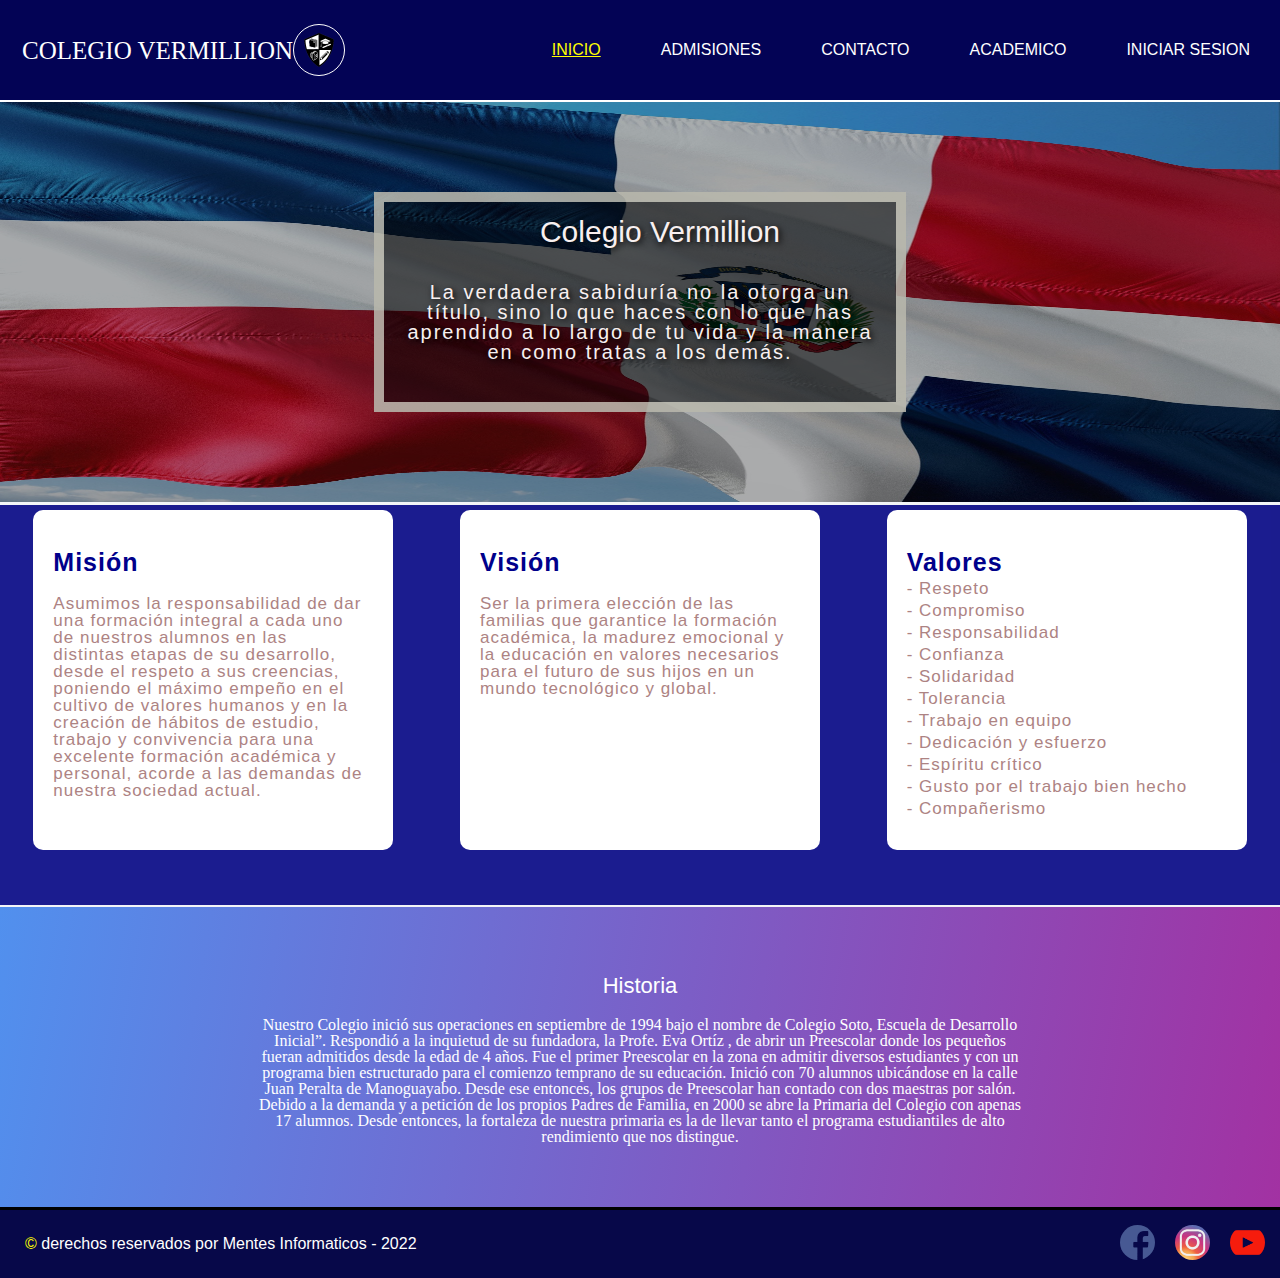
<file: index.html>
<!DOCTYPE html>
<html lang="es">
<head>
    <meta charset="UTF-8">
    <meta http-equiv="X-UA-Compatible" content="IE=edge">
    <meta name="viewport" content="width=device-width, initial-scale=1.0">
    <link rel="icon" href="imagenes/logos/logo.png">
    <title>Colegio Vermillion/Inicio</title>
    <link rel="stylesheet" href="css/paginal_principal.css">
</head>
<body>
    <div class="flex-container">
        <header class="header-index">
            <div class="menu-imagen">
             <a href="index.html" class="logo-imagen">
                <h1>Colegio Vermillion</h1>
                <img src="imagenes/logos/logo.png" alt="">
            </a>

            <nav class="nav">
                <ul class="Lista-padre-de-navegacion">
                    <li class="listas-de-navegacion menu-inicio2"><a href="#">INICIO</a></li>
                    <li class="listas-de-navegacion"><a href="admisiones.html">ADMISIONES</a></li>
                    <li class="listas-de-navegacion"><a href="contacto.html">CONTACTO</a></li>
                    <li class="listas-de-navegacion"><a href="academico.html">ACADEMICO</a></li>
                    <li class="listas-de-navegacion"><a href="iniciarSesion.php">INICIAR <span>SESION</span></a></li>
                </ul>
            </nav>
            </div>
        </header>
        <main class="main-cuerpo-pagina1">
            <section class="section-parrafo-principal-pagina1">
                <img src="imagenes/imagenbandera.jpg" alt="" class="img-fondo">
                  <div class="titulo-parrafo-index">
                    <div class="titulo-parrafo-index-fondo">
                    <h2>Colegio Vermillion</h2>
                    <p  class="parrafos-principal-pagina1" >La verdadera sabiduría no la otorga un título, sino lo que haces con lo que has aprendido a lo largo de tu vida y la manera en como tratas a los demás.</p>
                    </div>
                </div>
            </section>
            <section class="informacion-de-la-pagina-pagina1">

                 <article class="articulo-padre-tres">
                    <h2>Misión</h2>

                    <p>Asumimos la responsabilidad de dar una formación integral a cada uno de nuestros alumnos en las distintas etapas de su desarrollo, desde el respeto a sus creencias, poniendo el máximo empeño en el cultivo de valores humanos y en la creación de hábitos de estudio, trabajo y convivencia para una excelente formación académica y personal, acorde a las demandas de nuestra sociedad actual.</p>
                 </article>
                 <article class="articulo-padre-tres">
                    <h2>Visión</h2>
                    <p>Ser la primera elección de las familias que garantice la formación académica, la madurez emocional y la educación en valores necesarios para el futuro de sus hijos en un mundo tecnológico y global.</p>
                 </article>
                 <article class="articulo-padre-tres">
                    <h2>Valores</h2>
                    <ul>
                         <li>- Respeto</li>
                         <li>- Compromiso</li>
                         <li>- Responsabilidad</li>
                         <li>- Confianza</li>
                         <li>- Solidaridad</li>
                         <li>- Tolerancia</li>
                         <li>- Trabajo en equipo</li>
                         <li>- Dedicación y esfuerzo</li>
                         <li>- Espíritu crítico</li>
                         <li>- Gusto por el trabajo bien hecho</li>
                         <li>- Compañerismo</li>
                    </ul>
                 </article>
            </section>
          <section class="section-parrafo-secundario-pagina1">
           <div class="division">
                <h2>Historia</h2>
                  <p  class="parrafos-secundario-pagina1" >Nuestro Colegio inició sus operaciones en septiembre de 1994 bajo el nombre de Colegio Soto, Escuela de Desarrollo Inicial”.  Respondió a la inquietud de su fundadora, la Profe. Eva Ortíz , de abrir un Preescolar donde los pequeños fueran admitidos desde la edad de 4 años.
                  Fue el primer Preescolar en la zona en admitir diversos estudiantes y con un programa bien estructurado para el comienzo temprano de su educación.  Inició con 70 alumnos ubicándose en la calle Juan Peralta de Manoguayabo. Desde ese entonces, los grupos de Preescolar han contado con dos maestras por salón.
                  Debido a la demanda y a petición de los propios Padres de Familia, en 2000 se abre la Primaria del Colegio con apenas 17 alumnos.  Desde entonces, la fortaleza de nuestra primaria es la de llevar tanto el programa estudiantiles de alto rendimiento que nos distingue.
                  </p>
           </div>

                </section>
        </main>
        <footer>
            <h6> <span>&copy;</span> derechos reservados por Mentes Informaticos - 2022 </h6>
            <div class="redes-sociales">
                <ul class="lista-redes-sociales">
                    <li class="redes-sociales"><a href="https://es-la.facebook.com/LiceoAnagloria2019" target="onclik"><img
                                src="imagenes/logos/facebook.png" alt=""></a></li>
                    <li class="redes-sociales"><a href="https://www.instagram.com/p/CKUo_lTr2wL/?hl=es-la" target="onclik"><img
                                src="imagenes/igicono2.jpg" alt=""></a></li>
                    <li class="redes-sociales"><a href="https://www.youtube.com/channel/UCg0LEBG8By4l9gUGlxWUu7A"
                            target="onclik"><img src="imagenes/logos/youtube.png" alt=""></a></li>
                </ul>
            </div>
        </footer>
    </div>
</body>
</html>
</file>
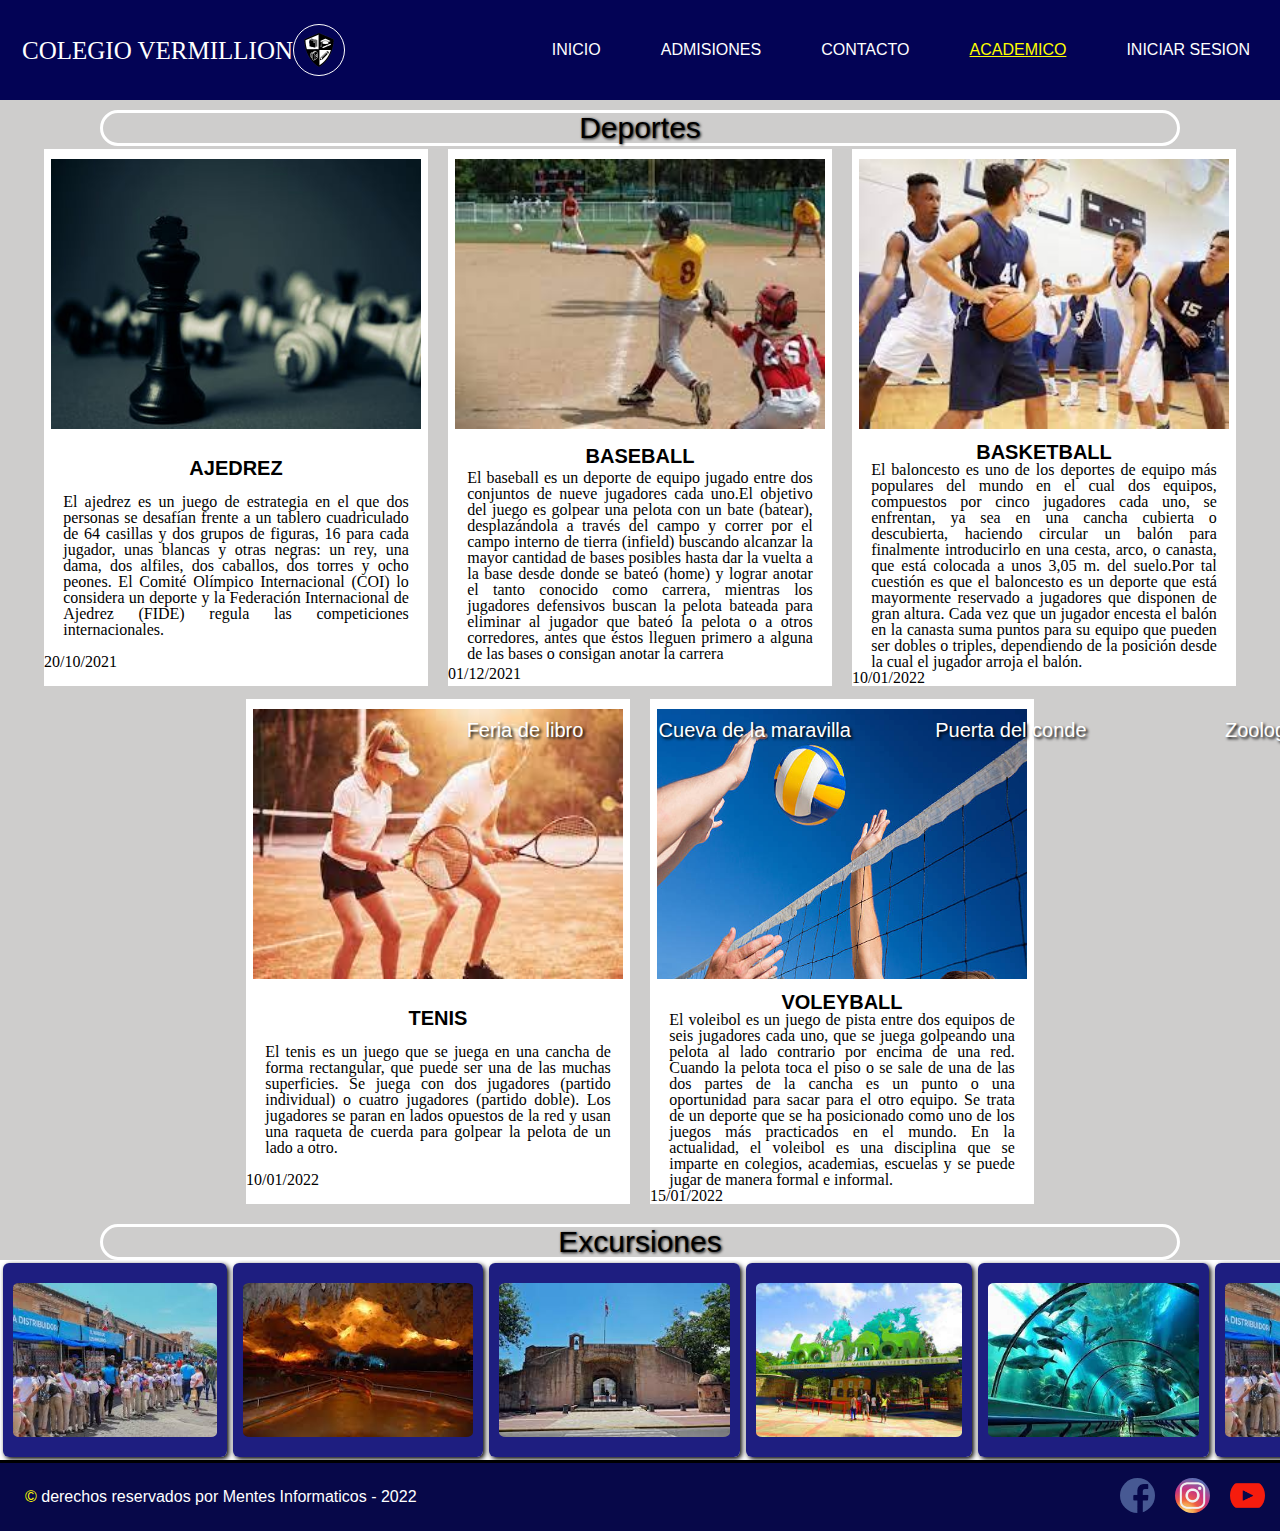
<file: academico.html>
<!DOCTYPE html>
<html lang="en">
<head>
    <meta charset="UTF-8">
    <meta http-equiv="X-UA-Compatible" content="IE=edge">
    <meta name="viewport" content="width=device-width, initial-scale=1.0">
    <link rel="icon" href="imagenes/logos/logo.png">
    <title>Colegio Vermillion/Academico</title>
    <link rel="stylesheet" href="css/paginal_principal.css">
</head>
<body>
    <div class="flex-container">
        <header class="header-eventos">
            <div class="menu-imagen">

                <a href="index.html" class="logo-imagen">
                    <h1>Colegio Vermillion</h1>
                    <img src="imagenes/logos/logo.png" alt="">
                </a>
            <nav class="nav">
                <ul class="Lista-padre-de-navegacion">
                    <li class="listas-de-navegacion"><a href="index.html">INICIO</a></li>
                    <li class="listas-de-navegacion"><a href="admisiones.html">ADMISIONES</a></li>
                    <li class="listas-de-navegacion"><a href="contacto.html">CONTACTO</a></li>
                    <li class="listas-de-navegacion menu-evento"><a href="#">ACADEMICO</a></li>
                    <li class="listas-de-navegacion"><a href="iniciarSesion.php">INICIAR <span>SESION</span></a></li>

                </ul>
            </nav>
            </div>

        </header>
        <main class="main-academico">
            <section class="section-academico">
                <h2 class="titulo-academico"> <span> Deportes</span></h2>
                <ul>
                    <li><a href="#" target="_black"><img src="imagenes/ajedrez1.jpeg" width="370"></a>
                            <h3>ajedrez</h3>
                            <p class="parrafo">El ajedrez es un juego de estrategia en el que dos personas se desafían frente a un tablero cuadriculado de 64 casillas y dos grupos de figuras, 16 para cada jugador, unas blancas y otras negras: un rey, una dama, dos alfiles, dos caballos, dos torres y ocho peones. El Comité Olímpico Internacional (COI) lo considera un deporte y la Federación Internacional de Ajedrez (FIDE) regula las competiciones internacionales.</p>
                            <time class=" parrafo">20/10/2021</time>
                    </li>


                    <li><a href="#" target="_black"><img src="imagenes/baseball2.jpg" width="370"></a>
                            <h3>baseball</h3>
                            <p class="parrafo">El baseball es un deporte de equipo jugado entre dos conjuntos de nueve jugadores cada uno.El objetivo del juego es golpear una pelota con un bate (batear), desplazándola a través del campo y correr por el campo interno de tierra (infield) buscando alcanzar la mayor cantidad de bases posibles hasta dar la vuelta a la base desde donde se bateó (home) y lograr anotar el tanto conocido como carrera, mientras los jugadores defensivos buscan la pelota bateada para eliminar al jugador que bateó la pelota o a otros corredores, antes que éstos lleguen primero a alguna de las bases o consigan anotar la carrera</p>
                            <time class="parravo">01/12/2021</time>
                    </li>

                    <li><a href="#" target="_black"><img src="imagenes/baske1.jpg" width="370"></a>
                                <h3>basketball</h3>
                                <p class="parrafo">El baloncesto es uno de los deportes de equipo más populares del mundo en el cual dos equipos, compuestos por cinco jugadores cada uno, se enfrentan, ya sea en una cancha cubierta o descubierta, haciendo circular un balón para finalmente introducirlo en una cesta, arco, o canasta, que está colocada a unos 3,05 m. del suelo.Por tal cuestión es que el baloncesto es un deporte que está mayormente reservado a jugadores que disponen de gran altura. Cada vez que un jugador encesta el balón en la canasta suma puntos para su equipo que pueden ser dobles o triples, dependiendo de la posición desde la cual el jugador arroja el balón.</p>
                                <time class="parravo">10/01/2022</time>
                    </li>

                    <li><a href="#" target="_black"><img src="imagenes/tenis2.jpg"width="370"></a>

                            <h3>tenis</h3>
                            <p class="parrafo">El tenis es un juego que se juega en una cancha de forma rectangular, que puede ser una de las muchas superficies. Se juega con dos jugadores (partido individual) o cuatro jugadores (partido doble). Los jugadores se paran en lados opuestos de la red y usan una raqueta de cuerda para golpear la pelota de un lado a otro.</p>
                            <time class="parravo">10/01/2022</time>
                    </li>

                    <li><a href="#" target="_black"><img src="imagenes/voley.jpg" width="370"></a>
                            <h3>voleyball</h3>
                            <p class="parrafo">El voleibol es un juego de pista entre dos equipos de seis jugadores cada uno, que se juega golpeando una pelota al lado contrario por encima de una red. Cuando la pelota toca el piso o se sale de una de las dos partes de la cancha es un punto o una oportunidad para sacar para el otro equipo. Se trata de un deporte que se ha posicionado como uno de los juegos más practicados en el mundo. En la actualidad, el voleibol es una disciplina que se imparte en colegios, academias, escuelas y se puede jugar de manera formal e informal.</p>
                            <time class="parravo">15/01/2022</time>
                    </li>

                </ul>
                <h2 class="titulo-academico">Excursiones</h2>
            </section>
            <aside class="aside-academico">
                <div class="slider-aside">
                        <figure class="links-aside-academico">
                          <img src="imagenes/feria.jpg">
                          <figcaption>Feria de libro</figcaption>
                        </figure>

                        <figure class="links-aside-academico">
                          <img src="imagenes/cueva de la maravilla.jpg">
                          <figcaption>Cueva de la maravilla</figcaption>
                        </figure>

                        <figure class="links-aside-academico">
                          <img src="imagenes/puertadelconde.jpg">
                          <figcaption>Puerta del conde</figcaption>
                        </figure>

                        <figure class="links-aside-academico">
                          <img src="imagenes/zologico.jpg">
                          <figcaption>Zoologico</figcaption>
                        </figure>

                        <figure class="links-aside-academico">
                          <img src="imagenes/acuario.jpg">
                          <figcaption>Acuario</figcaption>
                        </figure>

                    <figure class="links-aside-academico">
                      <img src="imagenes/feria.jpg">
                      <figcaption>Feria del libro</figcaption>
                    </figure>

                    <figure class="links-aside-academico">
                      <img src="imagenes/cueva de la maravilla.jpg">
                      <figcaption>Cueva de la maravilla</figcaption>
                    </figure>

                    <figure class="links-aside-academico">
                      <img src="imagenes/puertadelconde.jpg">
                      <figcaption>Puerta del conde</figcaption>
                    </figure>

                    <figure class="links-aside-academico">
                      <img src="imagenes/zologico.jpg">
                      <figcaption>Zoologico</figcaption>
                    </figure>

                    <figure class="links-aside-academico">
                      <img src="imagenes/acuario.jpg">
                      <figcaption>Acuario</figcaption>
                    </figure>
                </div>
            </aside>
        </mine>
        <footer>
            <h6> <span>&copy;</span> derechos reservados por Mentes Informaticos - 2022 </h6>
            <div class="redes-sociales">
                <ul class="lista-redes-sociales">
                    <li class="redes-sociales"><a href="https://es-la.facebook.com/LiceoAnagloria2019" target="onclik"><img
                                src="imagenes/logos/facebook.png" alt=""></a></li>
                    <li class="redes-sociales"><a href="https://www.instagram.com/p/CKUo_lTr2wL/?hl=es-la" target="onclik"><img
                                src="imagenes/igicono2.jpg" alt=""></a></li>
                    <li class="redes-sociales"><a href="https://www.youtube.com/channel/UCg0LEBG8By4l9gUGlxWUu7A"
                            target="onclik"><img src="imagenes/logos/youtube.png" alt=""></a></li>
                </ul>
            </div>
        </footer>


    </div>
</body>
</html>
</file>
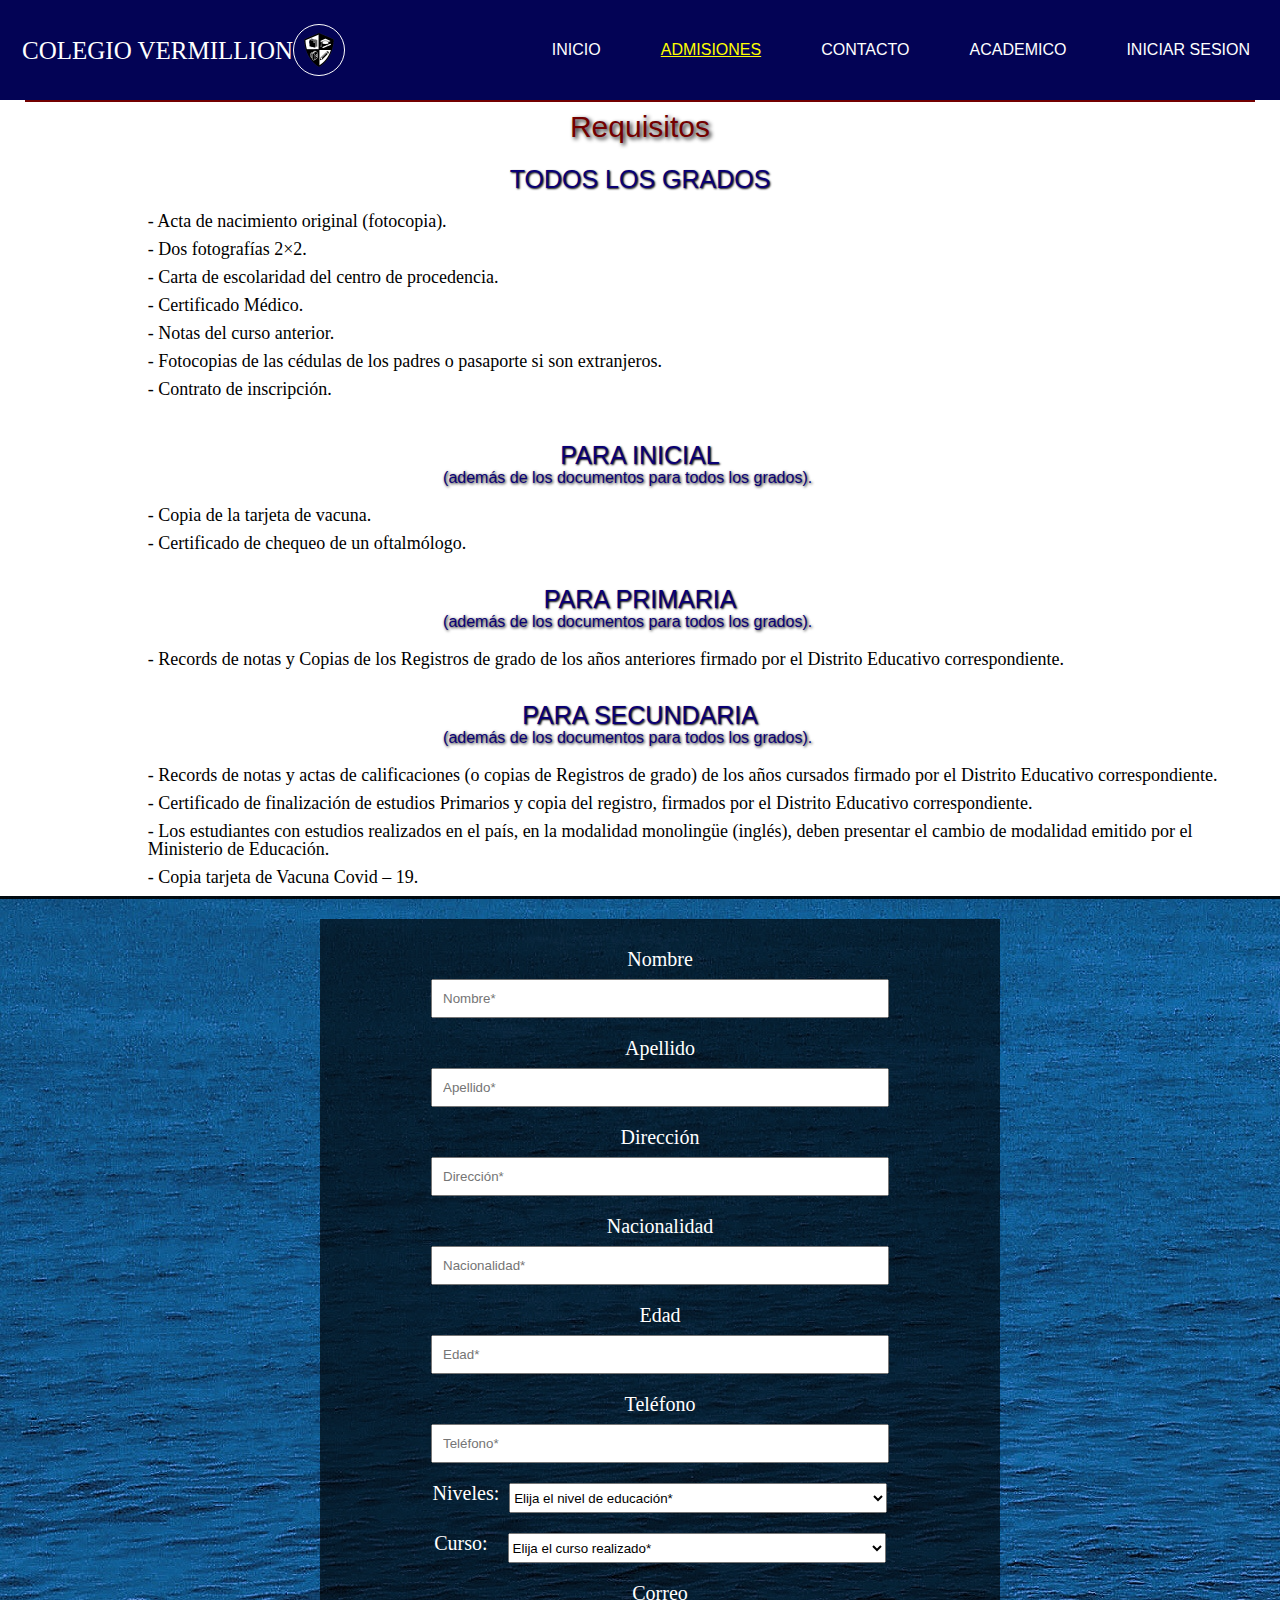
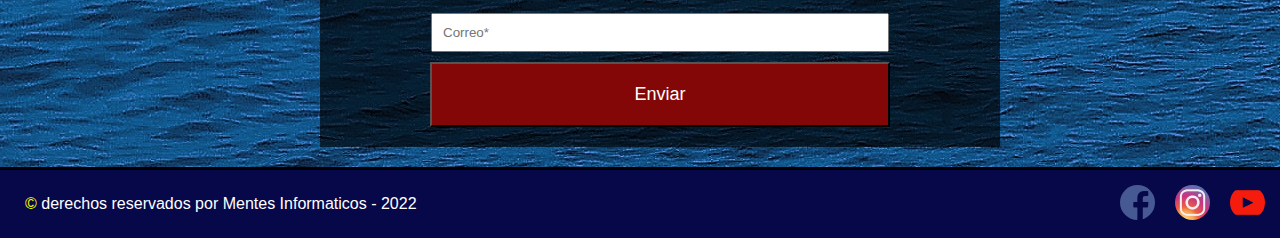
<file: admisiones.html>
<!DOCTYPE html>
<html lang="en">

<head>
    <meta charset="UTF-8">
    <meta http-equiv="X-UA-Compatible" content="IE=edge">
    <meta name="viewport" content="width=device-width, initial-scale=1.0">
    <link rel="icon" href="imagenes/logos/logo.png">
    <title>Admisiones</title>
    <link rel="stylesheet" href="css/paginal_principal.css">
</head>

<body>
    <div class="flex-container">
        <header class="header-nosotros">
            <div class="menu-imagen">

                <a href="index.html" class="logo-imagen">
                    <h1>Colegio Vermillion</h1>
                    <img src="imagenes/logos/logo.png" alt="">
                </a>
                <nav class="nav">
                    <ul class="Lista-padre-de-navegacion">
                        <li class="listas-de-navegacion "><a href="index.html">INICIO</a></li>
                        <li class="listas-de-navegacion menu-nosotros"><a href="#">ADMISIONES</a></li>
                        <li class="listas-de-navegacion"><a href="contacto.html">CONTACTO</a></li>
                        <li class="listas-de-navegacion"><a href="academico.html">ACADEMICO</a></li>
                        <li class="listas-de-navegacion"><a href="iniciarSesion.php">INICIAR <span>SESION</span></a>
                        </li>

                    </ul>
                </nav>
            </div>
        </header>
        <main class="main-admisiones">
            <div class="div-requisitos">
                <h2>Requisitos</h2>
                <h4 class="titulo-requisitos">TODOS LOS GRADOS</h4>
                <ul class="texto-requisitos">
                  <li>- Acta de nacimiento original (fotocopia).</li>
                  <li>- Dos fotografías 2×2.</li>
                  <li>- Carta de escolaridad del centro de procedencia.</li>
                  <li>- Certificado Médico.</li>
                  <li>- Notas del curso anterior.</li>
                  <li>- Fotocopias de las cédulas de los padres o pasaporte si son extranjeros.</li>
                  <li>- Contrato de inscripción.<li>
                </ul>

                <h4 class="titulo-requisitos">PARA INICIAL</h4><span class="mini-titulo-requisitos">(además de los documentos para todos los grados).</span>
                <ul class="texto-requisitos">
                  <li>- Copia de la tarjeta de vacuna.</li>
                  <li>- Certificado de chequeo de un oftalmólogo.</li>
                </ul>

                <h4 class="titulo-requisitos">PARA PRIMARIA</h4><span class="mini-titulo-requisitos">(además de los documentos para todos los grados).</span>
                <ul class="texto-requisitos">
                  <li>- Records de notas y Copias de los Registros de grado de los años anteriores firmado por el Distrito Educativo correspondiente.</li>
                </ul>

                <h4 class="titulo-requisitos">PARA SECUNDARIA</h4><span class="mini-titulo-requisitos">(además de los documentos para todos los grados).</span>
                <ul class="texto-requisitos">
                  <li>- Records de notas y actas de calificaciones (o copias de Registros de grado) de los años cursados firmado por el Distrito Educativo correspondiente.</li>
                  <li>- Certificado de finalización de estudios Primarios y copia del registro, firmados por el Distrito Educativo correspondiente.</li>
                  <li>- Los estudiantes con estudios realizados en el país, en la modalidad monolingüe (inglés), deben presentar el cambio de modalidad emitido por el Ministerio de Educación.</li>
                  <li>- Copia tarjeta de Vacuna Covid – 19.</li>
                </ul>
            </div>

            <div class="color-formulario">
                <section class="section-formulario-admisiones">
                    <form action="" class="formulario-admisiones">

                        <div class="formulario-admision-div">
                            <label for="nom">Nombre</label>
                            <input type="text" id="nom" placeholder="Nombre*">
                        </div>
                        <div class="formulario-admision-div">
                            <label for="ape">Apellido</label>
                            <input type="text" id="ape" placeholder="Apellido*">
                        </div>
                        <div class="formulario-admision-div">
                            <label for="dir">Dirección</label>
                            <input type="text" id="dir" placeholder="Dirección*">
                        </div>
                        <div class="formulario-admision-div">
                            <label for="nacionalidad">Nacionalidad</label>
                            <input type="text" id="nacionalidad" placeholder="Nacionalidad*">
                        </div>
                        <div class="formulario-admision-div">
                            <label for="edad">Edad</label>
                            <input type="text" id="edad" placeholder="Edad*">
                        </div>
                        <div class="formulario-admision-div">
                            <label for="tel" class="texto-admisiones">Teléfono</label>
                            <input type="text" id="tel" placeholder="Teléfono*">

                        </div>

                        <div class="formulario-admision-div selecion">
                            <label for="niveles">Niveles: </label>
                            <select class="select" name="" id="niveles">
                                <option value="" selected> Elija el nivel de educación*</option>
                                <option value="ei">Educación Inicial</option>
                                <option value="ep">Educación Primaria</option>
                                <option value="es">Educación Secundaria</option>
                            </select>
                        </div>
                        <div class="formulario-admision-div selecion curso">
                            <label for="curso"> Curso: </label>
                            <select class="select" name="" id="curso">
                                <option value="" selected> Elija el curso realizado*</option>
                                <option value="1ro">1ro</option>
                                <option value="2do">2do</option>
                                <option value="3ro">3ro</option>
                                <option value="4to">4to</option>
                                <option value="5to">5to</option>
                                <option value="6to">6to</option>
                            </select>
                        </div>
                        <div class="formulario-admision-div ">
                            <label for="correo" class="texto-admisiones">Correo</label>
                            <input type="email" id="correo" placeholder="Correo*" class="filas-admisiones">
                        </div>
                        <div class="enviar-admisiones">
                            <button type="button" name="enviar" id="enviar">Enviar</button>

                        </div>

                    </form>
                </section>
            </div>

        </main>
        <footer>
            <h6> <span>&copy;</span> derechos reservados por Mentes Informaticos - 2022 </h6>
            <div class="redes-sociales">
                <ul class="lista-redes-sociales">
                    <li class="redes-sociales"><a href="https://es-la.facebook.com/LiceoAnagloria2019"
                            target="onclik"><img src="imagenes/logos/facebook.png" alt=""></a></li>
                    <li class="redes-sociales"><a href="https://www.instagram.com/p/CKUo_lTr2wL/?hl=es-la"
                            target="onclik"><img src="imagenes/igicono2.jpg" alt=""></a></li>
                    <li class="redes-sociales"><a href="https://www.youtube.com/channel/UCg0LEBG8By4l9gUGlxWUu7A"
                            target="onclik"><img src="imagenes/logos/youtube.png" alt=""></a></li>
                </ul>
            </div>
        </footer>

    </div>
</body>

</html>
</file>
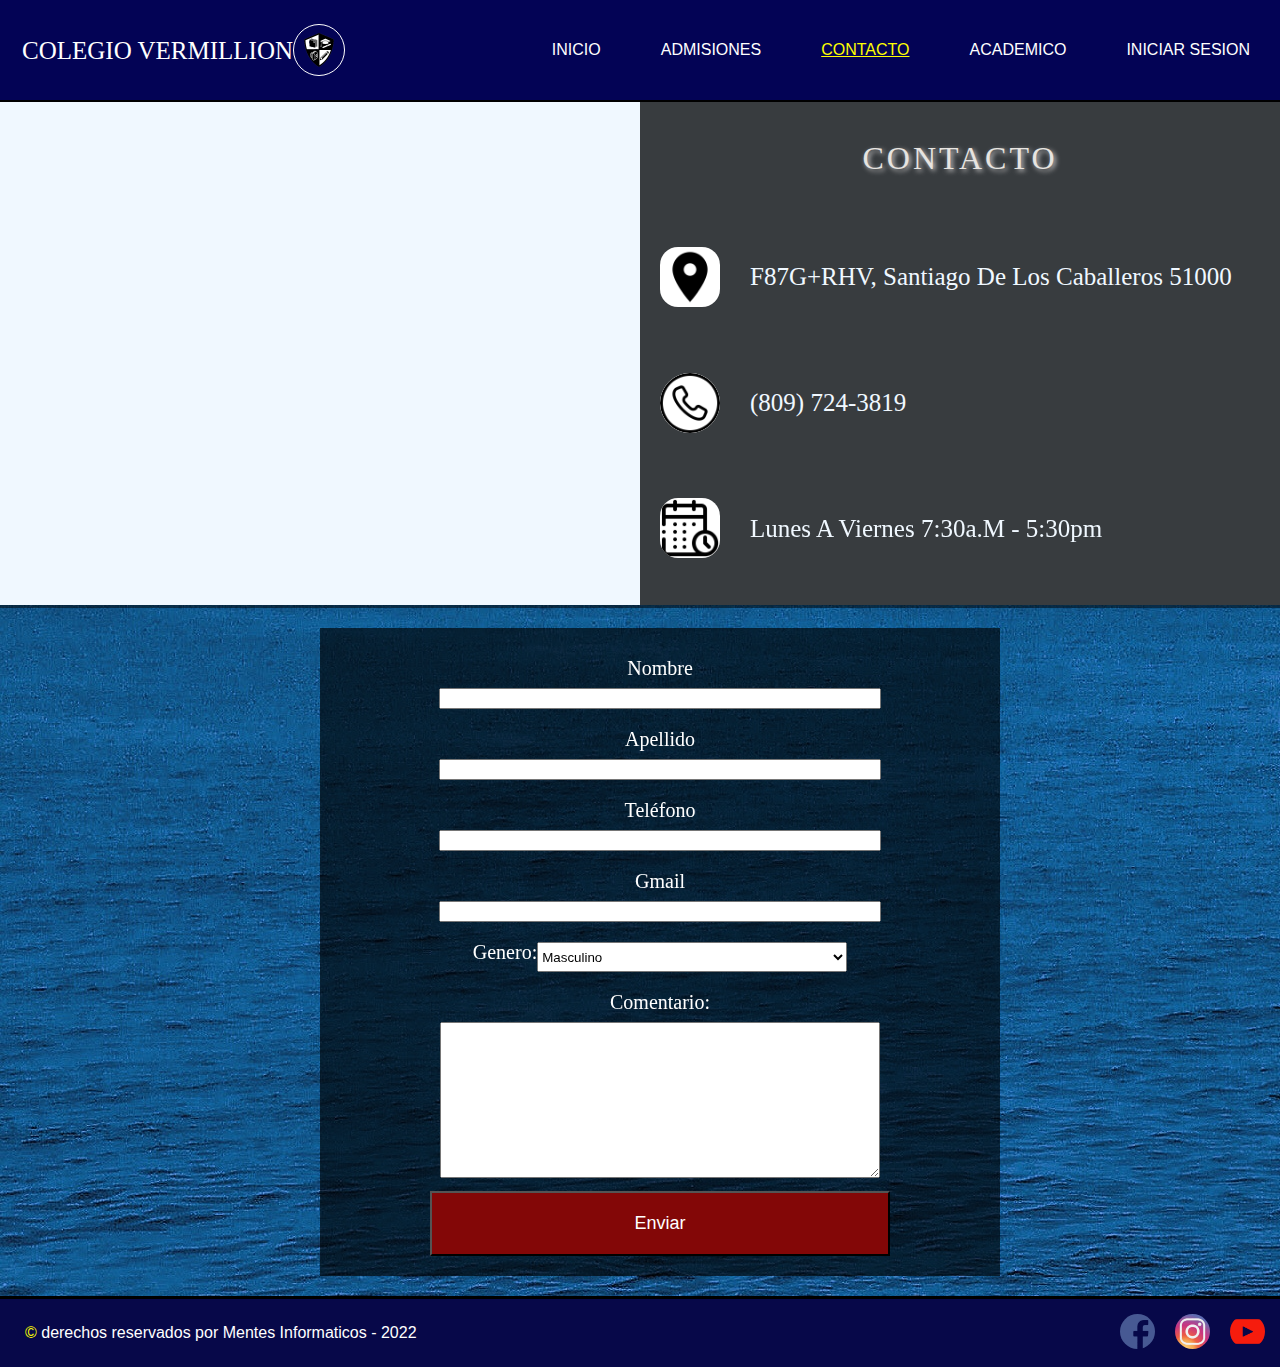
<file: contacto.html>
<!DOCTYPE html>
<html lang="en">
<head>
    <meta charset="UTF-8">
    <meta http-equiv="X-UA-Compatible" content="IE=edge">
    <meta name="viewport" content="width=device-width, initial-scale=1.0">
    <link rel="icon" href="imagenes/logos/logo.png">
    <title>Colegio Vermillion/Contacto</title>
    <link rel="stylesheet" href="css/paginal_principal.css">

</head>
<body>
    <div class="flex-container">
        <header class="header-contacto">
            <div class="menu-imagen">
                <a href="index.html" class="logo-imagen">
                    <h1>Colegio Vermillion</h1>
                    <img src="imagenes/logos/logo.png" alt="">
                </a>
                
            <nav class="nav">
                <ul class="Lista-padre-de-navegacion">
                    <li class="listas-de-navegacion"><a href="index.html">INICIO</a></li>
                    <li class="listas-de-navegacion"><a href="admisiones.html">ADMISIONES</a></li>
                    <li class="listas-de-navegacion menu-contacto"><a href="#">CONTACTO</a></li>
                    <li class="listas-de-navegacion"><a href="academico.html">ACADEMICO</a></li>
                    <li class="listas-de-navegacion"><a href="iniciarSesion.php">INICIAR <span>SESION</span></a></li>

                </ul>
            </nav>

            </div>

        </header>
        <main class="main-contacto">
            <div class="inframe-contacto1">
                <iframe src="https://www.google.com/maps/embed?pb=!1m23!1m12!1m3!1d120404.56463952045!2d-70.81991254555632!3d19.427840301891454!2m3!1f0!2f0!3f0!3m2!1i1024!2i768!4f13.1!4m8!3e6!4m0!4m5!1s0x8eb1b478b808164f%3A0x27c88e74b531905d!2sSantiago!3m2!1d19.45409!2d-70.6922025!5e0!3m2!1ses!2sdo!4v1661126988948!5m2!1ses!2sdo"
               style="border:1;" allowfullscreen=""
                 loading="lazy" referrerpolicy="no-referrer-when-downgrade"></iframe>

            </div>
            <section class="section-contacto-informacion">
                <h3>contacto</h3>
                <article class="article-contacto">
                <div class="contacto-icono">
                 <img src="imagenes/logos/location.png" alt="">
                 <p>F87G+RHV, Santiago De Los Caballeros 51000</p>
                </div>
                <div class="contacto-telefono">
                <img src="imagenes/logos/llamada.png" alt="">
                <p>(809) 724-3819</p>
                </div>
                <div class="contacto-horarios">
                    <img src="imagenes/logos/horarios.png" alt="">
                    <p>Lunes a viernes 7:30a.m - 5:30pm</p>
                </div>
                </article>

            </section>
            <div class="color-formulario">
            <section class="section-contacto-formulario">
                <form class="formulario-contacto">
                    <div class="formulario-contacto-div">
                    <label for="nombre">Nombre</label>
                    <input type="text" id="nombre" required>
                    </div>
                    <div class="formulario-contacto-div">
                    <label for="apellido">Apellido</label>
                    <input type="text" id="apellido" required>
                    </div>
                    <div class="formulario-contacto-div">
                    <label for="telefono">Teléfono</label>
                    <input type="tel" id="telefono"  required>
                    </div>
                    <div class="formulario-contacto-div">
                    <label for="gmail">Gmail</label>
                    <input type="email" id="gmail" required>
                    </div>
                    <div class="formulario-contacto-div genero">
                    <label for="genero">Genero: </label>
                    <select name="genero" id="genero">
                    <option value="masculino">Masculino</option>
                    <option value="femenino">Femenino</option>
                    <option value="otros">otros</option>
                    </select>
                    </div>
                    <div class="formulario-contacto-div">
                    <label for="comentario">Comentario:</label>
                    <textarea name="comentario" id="comentario" cols="30" rows="10"></textarea>
                    </div>

                    <div class="enviar-admisiones">
                        <button type="button" name="enviar" id="enviar">Enviar</button>

                    </div>


                </form>

            </section>
            </div>
        </main>
        <footer>
            <h6> <span>&copy;</span> derechos reservados por Mentes Informaticos - 2022 </h6>
            <div class="redes-sociales">
                <ul class="lista-redes-sociales">
                    <li class="redes-sociales"><a href="https://es-la.facebook.com/LiceoAnagloria2019" target="onclik"><img
                                src="imagenes/logos/facebook.png" alt=""></a></li>
                    <li class="redes-sociales"><a href="https://www.instagram.com/p/CKUo_lTr2wL/?hl=es-la" target="onclik"><img
                                src="imagenes/igicono2.jpg" alt=""></a></li>
                    <li class="redes-sociales"><a href="https://www.youtube.com/channel/UCg0LEBG8By4l9gUGlxWUu7A"
                            target="onclik"><img src="imagenes/logos/youtube.png" alt=""></a></li>
                </ul>
            </div>
        </footer>


    </div>
</body>
</html>
</file>
<file: css/paginal_principal.css>
@import "reset.css";

.flex-container{
    background-color: #fff;
    box-sizing: border-box;
    display: flex;
    height: 100%;
    flex-wrap: wrap;
    width: 100%;
}
.informacion-de-la-pagina-pagina1{
    display: flex;
}

/* -----------------------------header---------------------------------- */
header{
    display: flex;
    align-items: flex-start;
    width: 100%;
    background-color: rgb(3, 3, 151);
    height: 100px;

}

.header-index .menu-inicio2 a{
  text-decoration: underline;
  color: yellow;
}

.menu-imagen{
    display: flex;
    justify-content: space-between;
    align-items: center;
    width: 100%;
    height: 100px;
    background-color: rgba(3, 4, 29, 0.534);
}

.logo-imagen{
    align-items: center;
    margin: 2px;
   display: flex;
   text-decoration: none;
    flex-basis: 30%;

}
.logo-imagen img{
    border: 1px solid white;
    border-radius: 50%;
    width: 50px;
}
.logo-imagen h1{
    text-transform: uppercase;
    padding-left: 20px;
    font-size: 25px;
    color: white;
}
.nav{
    flex-basis: 60%;
}
.Lista-padre-de-navegacion{
    display: flex;
    justify-content: flex-end;
}
.listas-de-navegacion{
    list-style: none;
    text-align: center;
    margin: 5px;

}
.listas-de-navegacion a{
    text-decoration: none;
    padding: 25px;
    border-radius: 10px;

    font-family: sans-serif;
    color : white;
}

.lista-redes-sociales{
    display: flex;
    padding: 10px;
    flex-basis: 10%;

}
.redes-sociales a img{
    padding: 10px;

    width: 25px;
    height: 25px;
}
.redes-sociales a{
    overflow: hidden;
}

.Lista-padre-de-navegacion li:hover a{
    background-color: #5e5cff7c;
    box-shadow: 2px 3px 2px rgba(18, 2, 27, 0.5);
    color: white;
    transition: 0.5s;
    border-radius: 10px;
    padding: 25px;
}

 /*------------------------------FOOTER---------------------------------------*/
 footer{
    border-top: 3px solid black;
     background-color: rgb(7, 8, 73);
     display: flex;
     flex-wrap: wrap;
    width: 100%;
    align-items: center;
    justify-content: space-between;

 }
 footer h6{
    margin: 25px;
    color:white;
    font-size: 16px;
    font-family: sans-serif;
 }
 footer h6 span{
    color: yellow;
 }
 .lista-redes-sociales{
    display: flex;
    padding: 10px;

 }
 .redes-sociales a img{
    padding: 5px;
    border-radius: 50%;
    margin-left:10px ;
    width: 35px;
    height: 35px;
 }
 .redes-sociales a img:hover{
     background-color: rgba(213, 219, 238, 0.808);
     transition: 0.5s;
 }
 .redes-sociales a{
    overflow: hidden;

 }
/*------------------------------ INICIAR SESION  -----------------------------*/
.form-div{
    background:url(../imagenes/login-fondo.jpg);
    background-repeat: no-repeat;
    background-size: cover;
    height: 85vh;
    display:  flex;
    justify-content: center;
    align-items: center;
}

.form{
    background-color: white;
    border: 2px solid white;
    border-radius: 10px;
    width: 400px;
    height: 300px;
    box-shadow: 3px 3px 6px black;
}
.form h2{
 font-size: 30px;
 font-family: sans-serif;
 background-color: red;
 color: white;
 text-align: center;
 padding: 25px;
 border-radius: 10px 10px 0 0;
}
.inputs{
    display: flex;
    flex-wrap: wrap;
    justify-content: center;
}
.inputs .inputs-ingresar{
    width: 80%;
    padding: 20px;
    margin: 10px;


}
.inputs-enviar{
    margin-top: 10px;
    padding: 10px;
    width: 50%;
}

/*------------------------------estilos INDEX---------------------------------*/
.main-cuerpo-pagina1{
    margin-top: 2px;
    background-color: rgb(243, 245, 247);
    display: flex;
    flex-wrap: wrap;
    width: 100%;
}
.section-parrafo-principal-pagina1{
    height: 400px;
    width: 100%;
    position:relative;
}
.titulo-parrafo-index{
    top: 0;
    width: 100%;
    color: white;
    display: flex;
    background: rgba(0, 0, 0, 0.322);
    height: 100%;
    justify-content: center;
    position: absolute;
    align-content: center;
    flex-wrap: wrap;

}
.titulo-parrafo-index-fondo{
  width: 40%;
  height: 50%;
  background-color: rgba(1, 4, 6, 0.56);
  border: 10px solid rgba(227, 225, 211, 0.71);
  text-align: center;
}
.img-fondo{
    width: 100%;
    height: 100%;
}
.section-parrafo-principal-pagina1 .titulo-parrafo-index .titulo-parrafo-index-fondo h2{
    margin-left: 20px;
    font-size: 30px;
    color: rgb(248, 240, 240);
    text-shadow: 2px 2px 6px black;
    font-family: sans-serif;
    text-transform: capitalize;
    margin-bottom: 10px;
    text-align: center;
    width: 100%;
    padding: 15px 0 15px 0;
}
.section-parrafo-principal-pagina1  .titulo-parrafo-index .titulo-parrafo-index-fondo p{
    font-size: 20px;
    letter-spacing: 2px;
    text-align: center;
    margin: 20px;
    font-family: sans-serif;
    color: rgb(248, 240, 240);
    text-shadow: 2px 2px 6px black;
}

.imagen-main-index img{
    width: 100%;
}
.informacion-de-la-pagina-pagina1{
    height: 400px;
    margin-top: 3px;
    /* margin-bottom: 20px; */
    width: 100%;
    background-color: rgba(8, 8, 133, 0.918);
    display: flex;
    flex-wrap: nowrap;
    justify-content: space-around;
}
.articulo-padre-tres:hover{
    background-color: rgba(241, 31, 31, 0.979);
    transition: 0.5s;
}
.articulo-padre-tres:hover h2{
    color:white ;
    transition: 0.5s;

}
.articulo-padre-tres:hover p, .articulo-padre-tres:hover ul li{
    color: rgb(228, 225, 225);
    transition: 1s;
    text-shadow: 1px 1px 3px white;

}

.articulo-padre-tres{

    padding: 20px;
    margin: 5px;
    width: 25%;
    border-radius:10px;
    zoom: 1;
    background-color: white;
    height: 300px;

}
.articulo-padre-tres h2{
    color: darkblue;
    letter-spacing: 1px;
    font-size: 25px;
    text-transform: capitalize;
    font-weight: bold;
    font-family:  sans-serif;
    padding: 20px 20px 0 0;
}
.articulo-padre-tres p{
    color: rgb(173, 131, 131);
    font-size: 17px;
    letter-spacing: 1px;
    font-family:  sans-serif;
    padding: 20px 10px 0 0;
}

.articulo-padre-tres ul li {
  color: rgb(173, 131, 131);
  font-size: 17px;
  letter-spacing: 1px;
  font-family:  sans-serif;
  padding: 5px 10px 0 0;
}


.section-parrafo-secundario-pagina1{
    animation: cambiar 7s ease infinite ;
    background:linear-gradient(100deg, rgb(81, 144, 238),rgb(189, 18, 137),rgb(221, 15, 187),rgb(34, 247, 87)) ;
    background-size:400% 400% ;
    display: flex;
    flex-wrap: wrap;
    align-items: center;
    height: 300px;
    margin-top: 2px;
}
.division{
    display: flex;
    flex-wrap: wrap;
    justify-content: center;
}
.section-parrafo-secundario-pagina1 .division h2{
    color: white;
    font-size: 22px;
    text-transform: capitalize;
    text-align: center;
    font-family:  sans-serif;
    padding: 5px;
    width: 100%;
    padding-bottom: 20px;
}
.section-parrafo-secundario-pagina1 .division p{
    font-size: 16px;
    width: 60%;
    color: white;
    text-align: center;
    width: 60%;
}
@keyframes cambiar{
    0%{ background-position: 0 50%;}
    50%{ background-position: 100% 50%;}
    100%{ background-position: 0 50%;}

}

/*---------------------header pagina de contacto-----------------------*/

.header-contacto .menu-contacto a{
  text-decoration: underline;
  color: yellow;
}

/*-------------------------header pagina de eventos---------------------------*/
.header-eventos .menu-evento a{
  text-decoration: underline;
  color: yellow;
}

.menu-inicioSesion a {
  text-decoration: underline;
  color: yellow;
}

/*-----------------------------header nosostros------------------------------*/
.header-nosotros .menu-nosotros a{
  text-decoration: underline;
  color: yellow;
}

/*--------------------------main contacto------------------------------*/
.main-contacto{
    background-color: aliceblue;
    border-top: 2px solid rgb(0, 0, 0);
    display: flex;
    flex-wrap: wrap;
    margin: 0 auto;
    width: 100%;
}
.inframe-contacto1 {
    width: 50%;
}

.inframe-contacto1 iframe{
    width: 100%;
    height: 500px;
}
.section-contacto-informacion{
    width: 50%;
    background-color: rgba(1, 4, 7, 0.774);
}
.section-contacto-informacion h3{
    color: rgb(231, 228, 224);
    font-size: 32px;
    padding: 40px;
    letter-spacing: 3px;
    text-shadow: 2px 2px 5px rgba(241, 238, 238, 0.856);
    text-align: center;
    text-transform: uppercase;
}
.section-contacto-informacion article{

    display: flex;
    flex-wrap: wrap;
    height: 75%;
    align-content: space-around;
}
.section-contacto-informacion article div{
    display: flex;
    justify-content: center;
    align-items: center;
     padding-left:  20px;
}

.section-contacto-informacion article .contacto-icono  img{
    background-color: white;
    border-radius: 30%;
    width: 60px;
    height: 60px;
}
.section-contacto-informacion article .contacto-telefono img{
    background-color: white;
    border-radius: 50%;
    width: 60px;
    height: 60px;
}
.section-contacto-informacion article .contacto-horarios img{
    background-color: white;
    border-radius: 30%;
    width: 60px;
    height: 60px;
}
.section-contacto-informacion article p{
    color: aliceblue;
    margin-left:20px;
    padding: 10px;
    font-size: 25px;
    text-transform: capitalize;
}
.section-contacto-formulario{
    border-top: 3px solid rgba(0, 0, 0, 0.5);
    display: flex;
    flex-wrap: wrap;
    justify-content: center;
    padding: 20px;
    width: 100%;
}
.section-parrafo-secundario-pagina1{
    width: 100%;
}
/*-----------------------Requisitos ADMISIONES-------------------------------*/
.main-admisiones{
    width: 100%;
    display: flex;
    justify-content: center;
    flex-wrap: wrap;
}

.div-requisitos {
     font-size: 18px;
     border-top: solid 2px rgb(115, 0, 0);
}

.div-requisitos h4 {
     color: rgb(9, 0, 116);
    font-family: sans-serif;
    text-shadow: 1px 1px 2px black;
    font-size: 25px;
    text-align: center;
}

.div-requisitos h2 {
    font-family: Arial;
    text-align: center;
    text-shadow: 2px 2px 4px black;
    color:  rgb(115, 0, 0);
    font-size: 30px;
    padding-top: 10px;

}

.titulo-requisitos  {
    text-align: center;
    padding-top: 25px;
}

.mini-titulo-requisitos{
 color: rgb(9, 0, 116);
 font-family: sans-serif;
 text-shadow: 1px 1px 3px black;
 font-size: 16px;
 margin-left: 34%;
}

.texto-requisitos li {
  padding-bottom: 10px;
}

.texto-requisitos {
  margin-left: 10%;
  padding-top: 20px;
}


/*---------------------------Formulario ADMISIONES --------------------------*/

.section-formulario-admisiones{
     border-top: 3px solid rgba(0, 0, 0, 0.877);
    display: flex;
    flex-wrap: wrap;
    justify-content: center;
    padding: 20px;
    width: 100%;
}
.formulario-admisiones{
     background-color: rgba(0, 0, 0, 0.644);
    display: flex;
    flex-wrap: wrap;
    justify-content: center;
    padding: 20px;
    width: 50%;
}
.formulario-admision-div{
     padding: 10px;
      width: 100%;
      text-align: center;
}
.selecion{
    justify-content: center;
    display: flex;
    width: 100%;
}
.selecion label{
    padding-right:10px;
}
.curso label{
    margin-right:10px;
}


.formulario-admision-div label{
   display: block;
   font-size: 20px;
   margin-bottom: 10px;
   color: white;
}
.formulario-admision-div input{
    width: 70%;
    padding: 10px;
}
.formulario-admision-div textarea{
    width: 100%;
}
.formulario-admision-div select{
    width: 61%;
}
.enviar-admisiones{
    width: 100%;
    display: flex;
    justify-content: center;
}

.enviar-admisiones button{
    width: 72%;
    background: rgb(131, 7, 7);
    color: white;
    padding: 20px;
    font-size: 18px;
    font-family: sans-serif;
}
.enviar-admisiones button:hover{

    background-color: rgb(238, 46, 46);
    color: rgb(255, 254, 254);
    transition: 1s;
}

/*--------------------------formulario contacto------------------------------*/
.color-formulario{
    background: url("../imagenes/fondo-contacto.jpg");
    overflow: hidden;
    width: 100%;
}
.formulario-contacto{
    background-color: rgba(0, 0, 0, 0.644);
    display: flex;
    flex-wrap: wrap;
    justify-content: center;
    padding: 20px;
    width: 50%;
}
.formulario-contacto-div{
      padding: 10px;
      width: 100%;
      text-align: center;
}
.genero{
    padding: 10px;
    justify-content: center;
    display: flex;
}
.formulario-contacto-div label{
    display: block;
   font-size: 20px;
   margin-bottom: 10px;
   color: white;
}
.formulario-contacto-div input{
    width: 70%;
}
.formulario-contacto-div textarea{
    width: 70%;
}
.formulario-contacto-div select{
    width: 50%;
}

/*-----------------------------------Academico--------------------------------*/
.main-academico{
    width: 100%;
}
.section-academico{
    display: flex;
    flex-wrap: wrap;
    width: 100%;
    overflow: hidden;
    background-color: rgb(206, 205, 204);

}

.section-academico .titulo-academico{
 Width: 100%;
 border: solid 3px white;
 border-radius: 20px;
  margin: 10px 100px 0px 100px;
  /* padding: 15px 10px 15px 10px; */
  text-align: center;
  font-family: Arial;
  font-size: 30px;
  text-shadow: 1px 1px 3px black;
}
.section-academico ul {
    width: 100%;
    display: flex;
    flex-wrap:wrap;
    justify-content: center;
}
.section-academico ul li{
    background-color: white;
    display: flex;
    justify-content: center;
    flex-wrap: wrap;
    width: 30%;
    margin:3px  10px 10px 10px;
    overflow: hidden;
}
.section-academico ul li a img{
    margin: 10px;
    height: 270px;
    width: 370px;
}
.section-academico ul li h3{
    width: 100%;
    text-align: center;
    font-family: sans-serif;
    text-transform: uppercase;
    font-weight: bold;
    font-size: 20px;

}
.section-academico ul li p{
    width: 90%;
    text-align: justify;
}
.section-academico ul li time{
    width: 100%;

}

/* ---------------------aside academico--------------------------- */

.aside-academico{
    width: 100%;
    height: 200px;
     margin: auto;
     overflow: hidden;
}
.aside-academico .slider-aside{
    display: flex;

    width: calc(300px*14);
    height: 200px;

}
.aside-academico .links-aside-academico{
    animation: scrolli  20s linear infinite;
    box-shadow: 2px 2px 5px black;
    background-color: rgba(17, 17, 121, 0.945);
    text-decoration: none;
    margin: 3px;
    padding: 20px 10px 20px 10px ;
    display: flex;
    align-items: center;
    border-radius: 6px;
}
.aside-academico .links-aside-academico h2{
    font-family: sans-serif;
    font-size: 28px;
    text-align: center;
    color: rgb(237, 243, 245);
    text-shadow: 1px 1px 3px black;

}
.aside-academico .links-aside-academico:hover{
    background-color: rgb(14, 8, 68);
    transition: 1s;
}

.links-aside-academico figcaption:hover{
    color: white;
    text-shadow: 1px 5px 5px black;
    transition: 1s;
}

.aside-academico .links-aside-academico:hover h2{
    transition: .4s;
    text-decoration: underline;
}

.links-aside-academico{
  display:flex;
  flex-wrap: wrap;
}
.links-aside-academico img{
  width: 100%;
  height: 100%;
  position:relative;
  border-radius: 3%;
}
.links-aside-academico figcaption{
  position:absolute;
  top: 80%;
  color: white;
  width: 80%;
  text-align: center;
  font-size: 20px;
  text-shadow: 2px 2px 3px black;
  font-family: sans-serif;
}

@keyframes scrolli {
    0% { transform: translateX(0);
         -webkit-transform: translateX(0) ;
   }
   100%{
     transform: rotateX(calc(-300px*5));

     -webkit-transform: translateX(calc(-317px*5));

   }
 }

 /*==========================================================================*/
 /*============================== MOVIL =====================================*/
 /*==========================================================================*/
 @media screen and (max-width: 700px) {
   /*---------------------- HEADER -----------------*/
   header {
     text-align: center;
   }

   .Lista-padre-de-navegacion {
     display: flex;
     flex-direction: column;
     background-position: left;
     width: 10px;
     padding: 30px;
   }


  /*---------------------- Stylo index ---------------------*/
   .informacion-de-la-pagina-pagina1{
       height: auto;
   }


  /*---------------------- ACADEMICO ---------------------*/
  .section-academico ul li{
    width: 100%;
  }

 }


/*============================================================================*/
/*=============================  TABLET  =====================================*/
/*============================================================================*/

 @media screen and (max-width: 768px) {
  /*---------------------- ADMISIONES ---------------------*/
   .mini-titulo-requisitos{
     font-size: 13px;
     margin: 90px;
   }

   .titulo-parrafo-index-fondo {
     padding: 25px;
     height: 330px;
     text-align: center;
     }

     .articulo-padre-tres{
       height: auto;
       padding: 20px;
       }

       .section-parrafo-secundario-pagina1{
         height: auto;
         }

  /*---------------------- STYLOS INDEX ---------------------*/
 }
</file>
